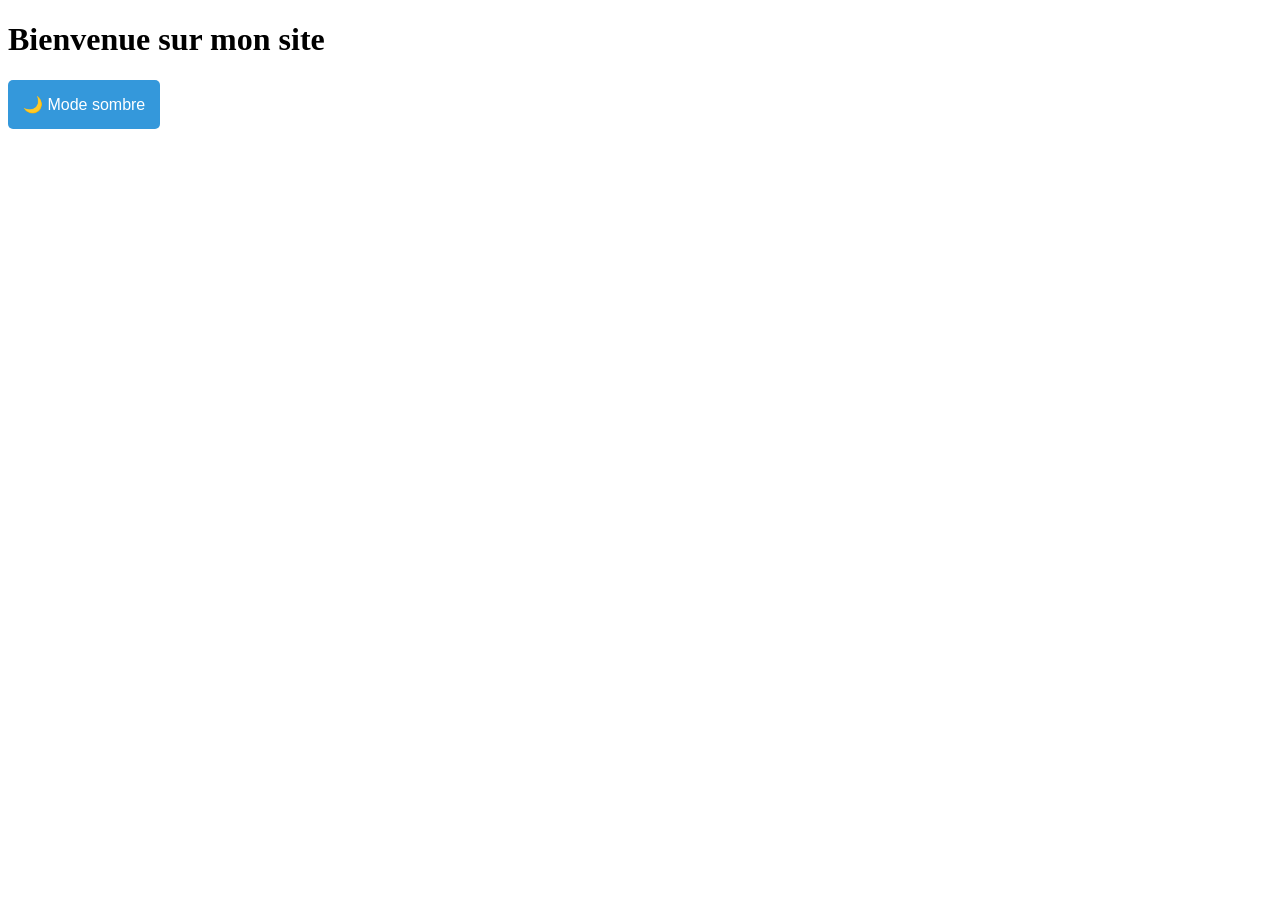
<file: index.html>
<!DOCTYPE html>
<html lang="fr">
<head>
    <meta charset="UTF-8">
    <meta name="viewport" content="width=device-width, initial-scale=1.0">
    <meta name="description" content="Description de ta page pour le SEO">
    <title>Titre de ta page - Nom du site</title>
    <link rel="stylesheet" href="css/style.css">
</head>
<body>
    <h1>Bienvenue sur mon site</h1>
    <button id="btn-theme">🌙 Mode sombre</button>
    
    <script src="js/script.js"></script>
</body>
</html>
</file>
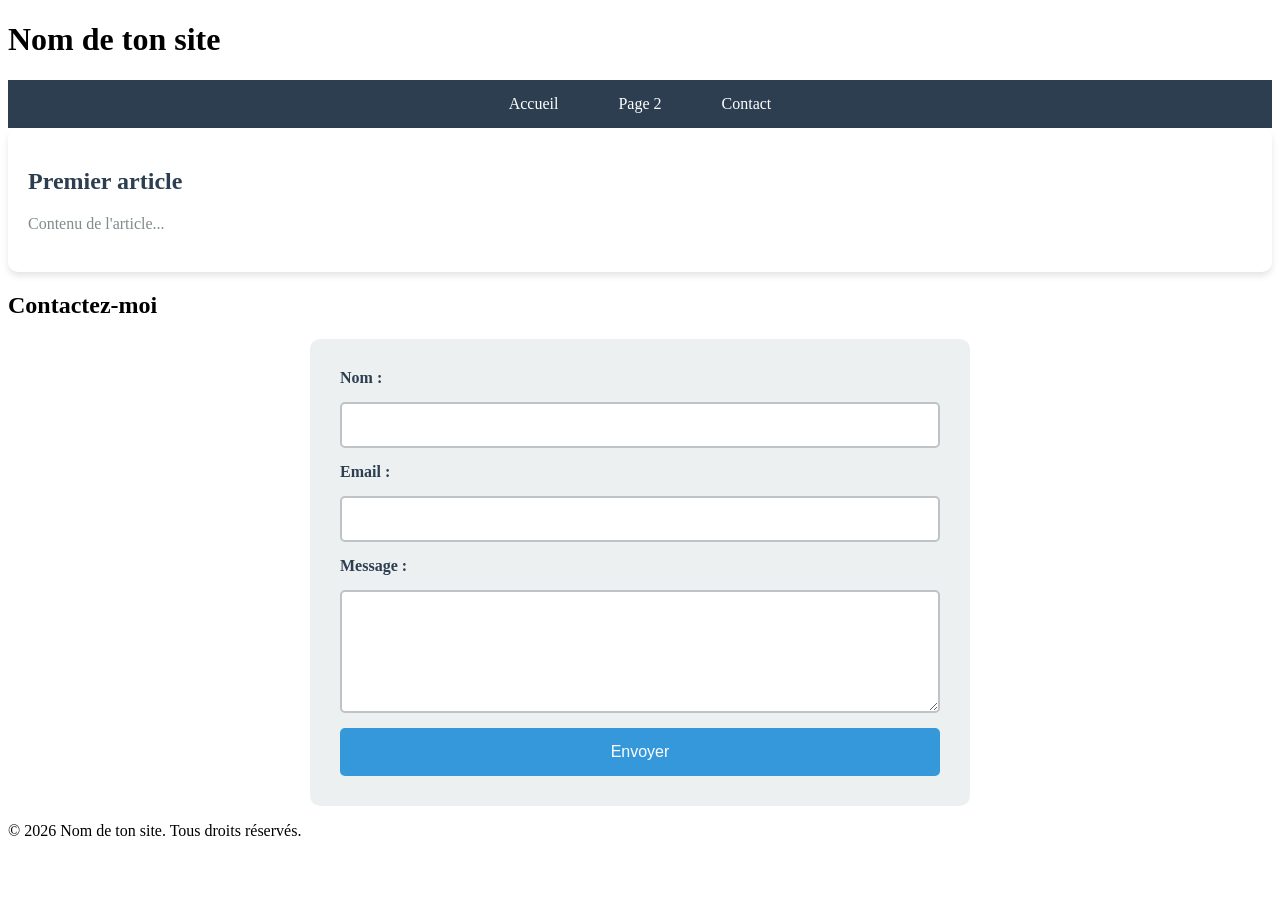
<file: page3.html>
<!DOCTYPE html>
<html lang="fr">
<head>
    <meta charset="UTF-8">
    <meta name="viewport" content="width=device-width, initial-scale=1.0">
    <meta name="description" content="Description de ta page pour le SEO">
    <title>Titre de ta page - Nom du site</title>
    <link rel="stylesheet" href="css/style.css">
</head>
<body>
    <!-- En-tête commun à toutes les pages -->
    <header>
        <div class="logo">
            <h1>Nom de ton site</h1>
        </div>
        <nav>
            <ul>
                <li><a href="index.html">Accueil</a></li>
                <li><a href="page2.html">Page 2</a></li>
                <li><a href="page3.html">Contact</a></li>
            </ul>
        </nav>
    </header>

    <!-- Contenu principal spécifique à chaque page -->
  
  <main>
    <article>
        <h2>Premier article</h2>
        <p>Contenu de l'article...</p>
    </article>
    
    <section>
        <h2>Contactez-moi</h2>
        <form>
            <label for="nom">Nom :</label>
            <input type="text" id="nom" name="nom" required>
            
            <label for="email">Email :</label>
            <input type="email" id="email" name="email" required>
            
            <label for="message">Message :</label>
            <textarea id="message" name="message" rows="5" required></textarea>
            
            <button type="submit">Envoyer</button>
        </form>
    </section>
</main>

    <!-- Pied de page commun -->
    <footer>
        <p>© 2026 Nom de ton site. Tous droits réservés.</p>
    </footer>

    <script src="js/script.js"></script>
</body>
</html>
</file>
<file: css/style.css>
/* Navigation moderne avec Flexbox */
nav {
    background-color: #2c3e50;
    padding: 15px 0;
}

nav ul {
    display: flex;              /* Active Flexbox sur la liste */
    list-style: none;           /* Retire les puces */
    justify-content: center;    /* Centre horizontalement */
    gap: 20px;                  /* Espacement entre les liens */
    margin: 0;
    padding: 0;
}

nav a {
    color: white;
    text-decoration: none;
    padding: 10px 20px;
    border-radius: 5px;
    transition: background-color 0.3s;
}

nav a:hover {
    background-color: #34495e;
}

nav a:hover {
    background-color: #34495e;
}

/* Formulaire organisé avec Flexbox */
form {
    display: flex;
    flex-direction: column;     /* Disposition verticale */
    gap: 15px;                  /* Espacement entre les champs */
    max-width: 600px;
    margin: 0 auto;             /* Centre le formulaire */
    padding: 30px;
    background-color: #ecf0f1;
    border-radius: 10px;
}

label {
    font-weight: bold;
    color: #2c3e50;
}

input, textarea {
    padding: 12px;
    border: 2px solid #bdc3c7;
    border-radius: 5px;
    font-size: 16px;
}

input:focus, textarea:focus {
    outline: none;
    border-color: #3498db;
}

button {
    padding: 15px;
    background-color: #3498db;
    color: white;
    border: none;
    border-radius: 5px;
    font-size: 16px;
    cursor: pointer;
    transition: background-color 0.3s;
}

button:hover {
    background-color: #2980b9;
}

/* Grille responsive d'articles */
.articles-grid {
    display: flex;
    flex-wrap: wrap;            /* Retour à la ligne si nécessaire */
    gap: 20px;
    padding: 20px;
}

article {
    flex: 1 1 300px;            /* Largeur flexible, minimum 300px */
    background-color: white;
    padding: 20px;
    border-radius: 10px;
    box-shadow: 0 4px 6px rgba(0, 0, 0, 0.1);
}

article h2 {
    color: #2c3e50;
    margin-bottom: 10px;
}

article p {
    color: #7f8c8d;
    line-height: 1.6;
}/* Grille responsive d'articles */
.articles-grid {
    display: flex;
    flex-wrap: wrap;            /* Retour à la ligne si nécessaire */
    gap: 20px;
    padding: 20px;
}

article {
    flex: 1 1 300px;            /* Largeur flexible, minimum 300px */
    background-color: white;
    padding: 20px;
    border-radius: 10px;
    box-shadow: 0 4px 6px rgba(0, 0, 0, 0.1);
}

article h2 {
    color: #2c3e50;
    margin-bottom: 10px;
}

article p {
    color: #7f8c8d;
    line-height: 1.6;
}

/* Style par défaut (mode clair) */
body {
    background-color: white;
    color: black;
    transition: all 0.3s ease;
}

/* Mode sombre */
body.dark-mode {
    background-color: #1a1a1a;
    color: #f0f0f0;
}

body.dark-mode header {
    background-color: #2d2d2d;
}

body.dark-mode nav {
    background-color: #333;
}

body.dark-mode article {
    background-color: #2d2d2d;
    color: #f0f0f0;
}
</file>
